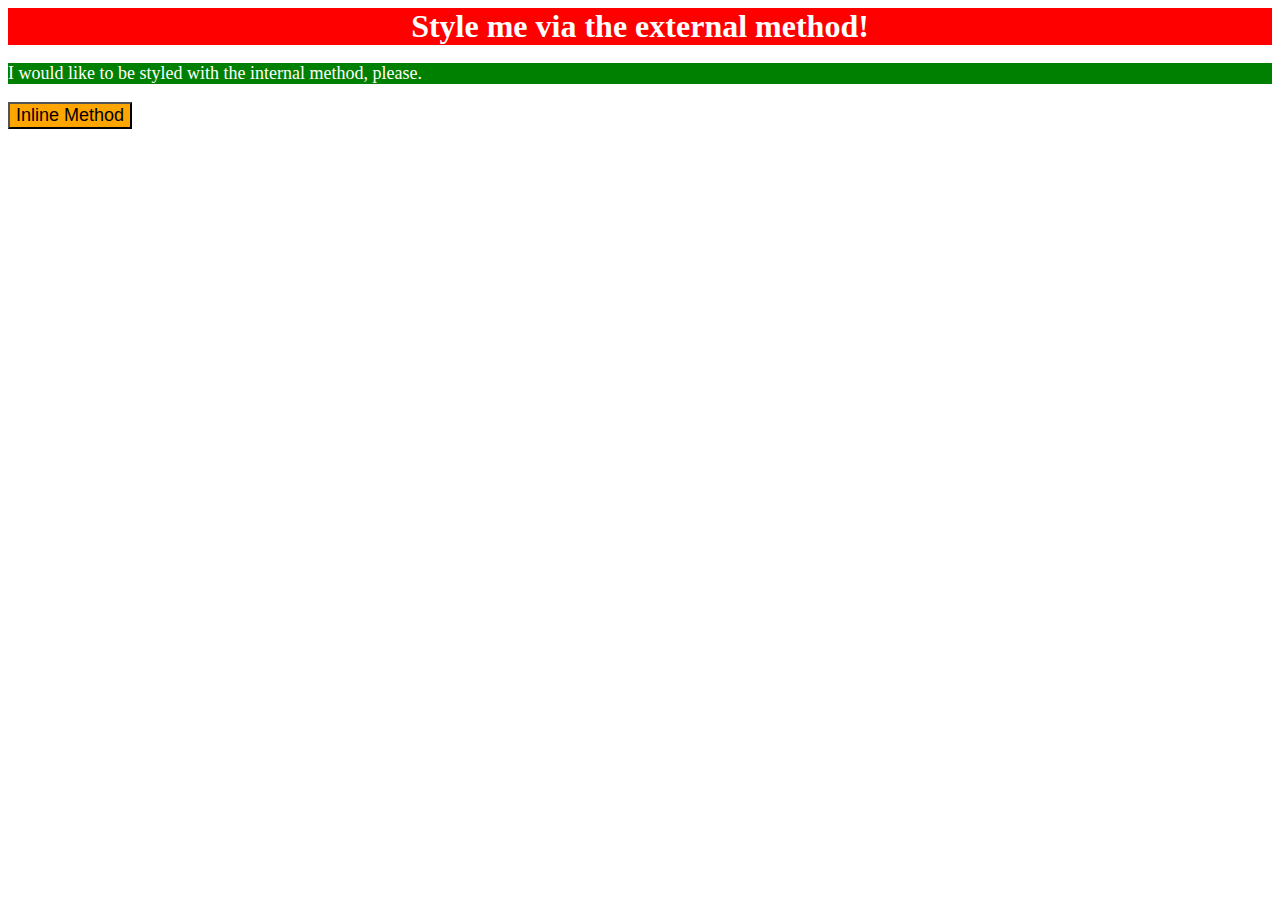
<file: foundations/01-css-methods/index.html>
<!DOCTYPE html>
<html lang="en">
  <head>
    <style>
      p {
        color: white;
        background-color: green;
        font-size: 18px;
      }
    </style>
    <meta charset="UTF-8">
    <meta http-equiv="X-UA-Compatible" content="IE=edge">
    <meta name="viewport" content="width=device-width, initial-scale=1.0">
    <link rel="stylesheet" href="styles.css">
    <title>Methods for Adding CSS</title>
  </head>
  <body>
    <div>Style me via the external method!</div>
    <p>I would like to be styled with the internal method, please.</p>
    <button style="background-color: orange; font-size: 18px;">Inline Method</button>
  </body>
</html>
</file>
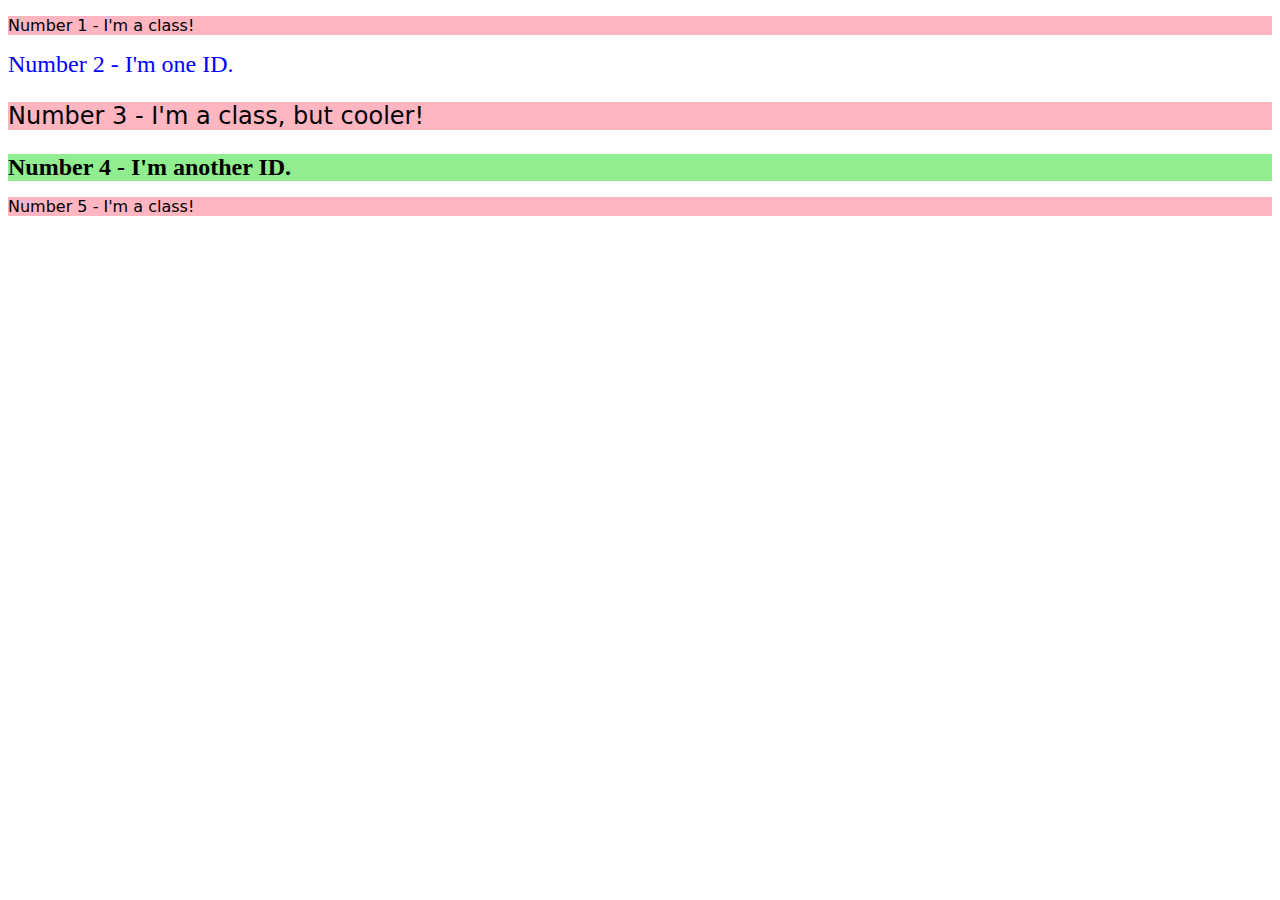
<file: foundations/02-class-id-selectors/index.html>
<!DOCTYPE html>
<html lang="en">
  <head>
    <meta charset="UTF-8">
    <meta http-equiv="X-UA-Compatible" content="IE=edge">
    <meta name="viewport" content="width=device-width, initial-scale=1.0">
    <title>Class and ID Selectors</title>
    <link rel="stylesheet" href="style.css">
  </head>
  <body>
    <p class="odd-numbers">Number 1 - I'm a class!</p>
    <div id="second-req">Number 2 - I'm one ID.</div>
    <p class="odd-numbers third-element">Number 3 - I'm a class, but cooler!</p>
    <div id="last-req">Number 4 - I'm another ID.</div>
    <p class="odd-numbers">Number 5 - I'm a class!</p>
  </body>
</html>
</file>
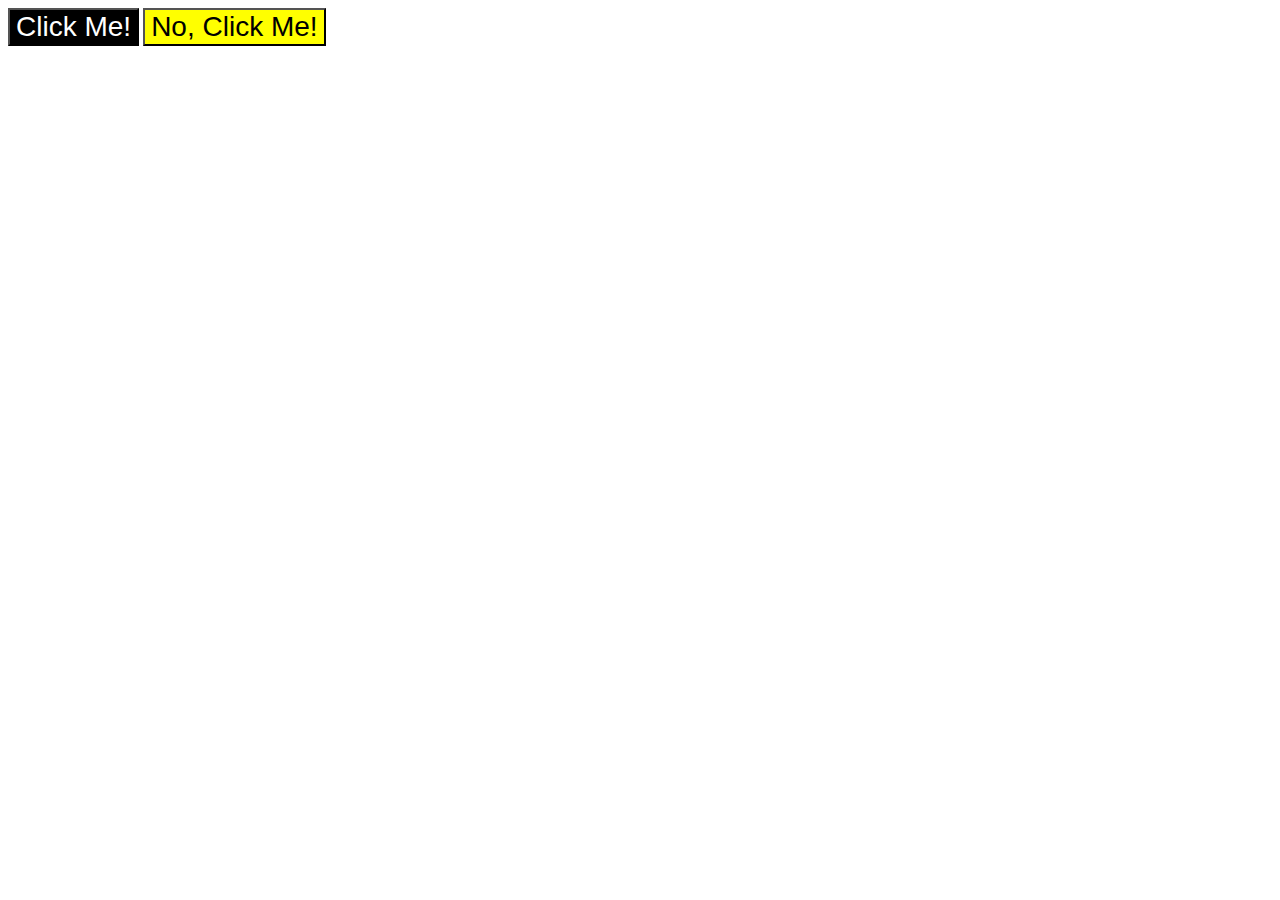
<file: foundations/03-grouping-selectors/index.html>
<!DOCTYPE html>
<html lang="en">
  <head>
    <meta charset="UTF-8">
    <meta http-equiv="X-UA-Compatible" content="IE=edge">
    <meta name="viewport" content="width=device-width, initial-scale=1.0">
    <title>Grouping Selectors</title>
    <link rel="stylesheet" href="style.css">
  </head>
  <body>
    <button class="first">Click Me!</button>
    <button class="second">No, Click Me!</button>
  </body>
</html>
</file>
<file: foundations/01-css-methods/styles.css>
div {
    color: white;
    background-color: red;
    font-size: 32px;
    text-align: center;
    font-weight: bold;
}
</file>
<file: foundations/02-class-id-selectors/style.css>
.odd-numbers {
background-color: #ffb6c1;
font-family: Verdana, "Dejavu Sans", sans-serif;
}

#second-req {
    color: hsl(240, 100%, 50%);
    font-size: 24px;
}

.third-element {
    font-size: 24px;
}

#last-req {
    background-color: rgb(144, 238, 144);
    font-size: 24px;
    font-weight: bold;
}
</file>
<file: foundations/03-grouping-selectors/style.css>
.first, .second {
    font-size: 28px;
    font-family: Helvetica, 'Times New Roman', sans-serif;
}

.first {
    color: white;
    background-color: black;
}

.second{
    background-color: yellow;
}
</file>
